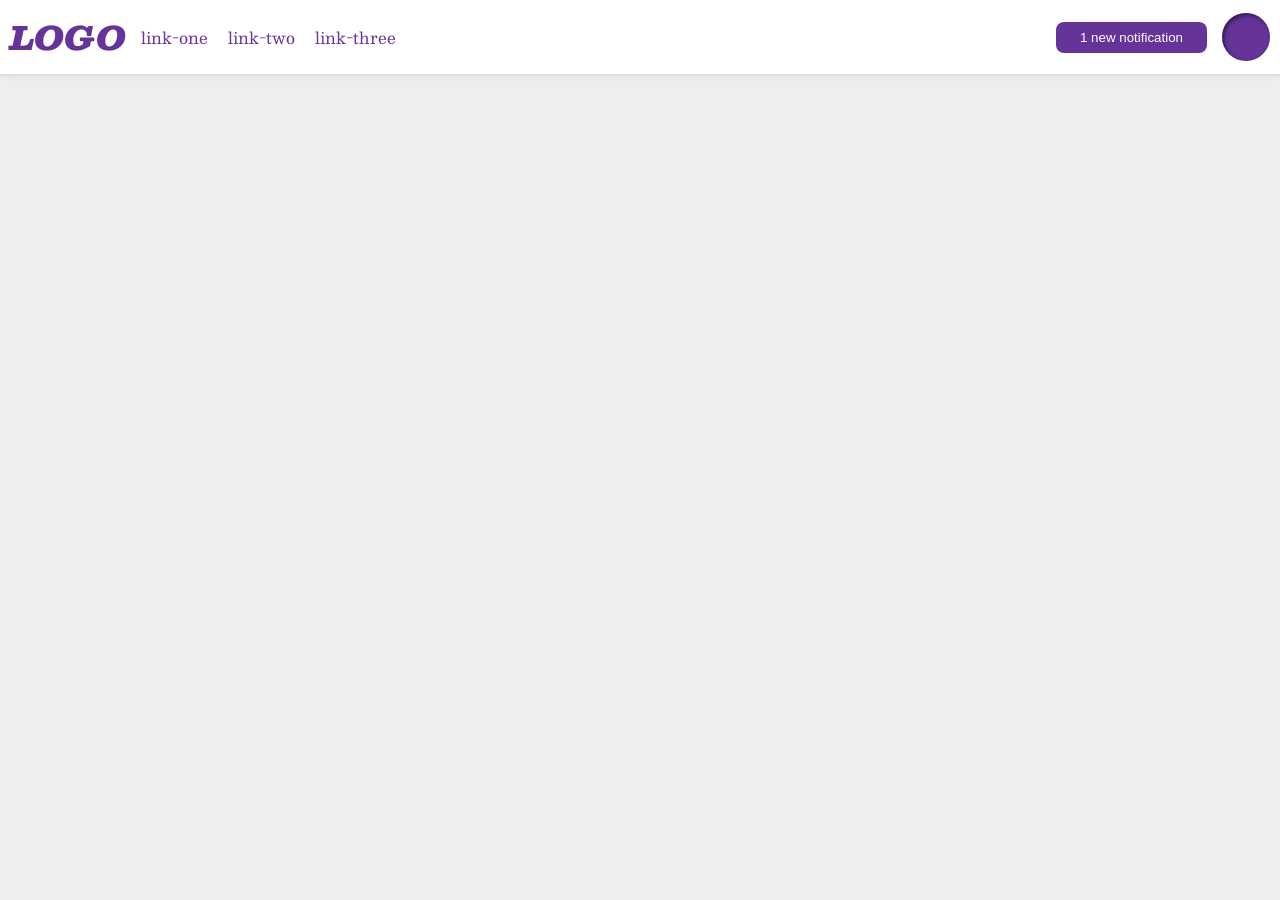
<file: flex/03-flex-header-2/index.html>
<!DOCTYPE html>
<html lang="en">
  <head>
    <meta charset="UTF-8">
    <meta http-equiv="X-UA-Compatible" content="IE=edge">
    <meta name="viewport" content="width=device-width, initial-scale=1.0">
    <title>Flex Header 2</title>
    <link rel="stylesheet" href="style.css">
  </head>
  <body>
    <div class="header">
      <div class="nav-left">
        <div class="logo">
         LOGO
        </div>
        <ul class="links">
          <li><a href="https://google.com">link-one</a></li>
          <li><a href="https://google.com">link-two</a></li>
          <li><a href="https://google.com">link-three</a></li>
        </ul>
      </div>
      <div class="nav-right">
        <button class="notifications">
          1 new notification
        </button>
        <div class="profile-image"></div>
      </div>
    </div>
  </body>
</html>
</file>
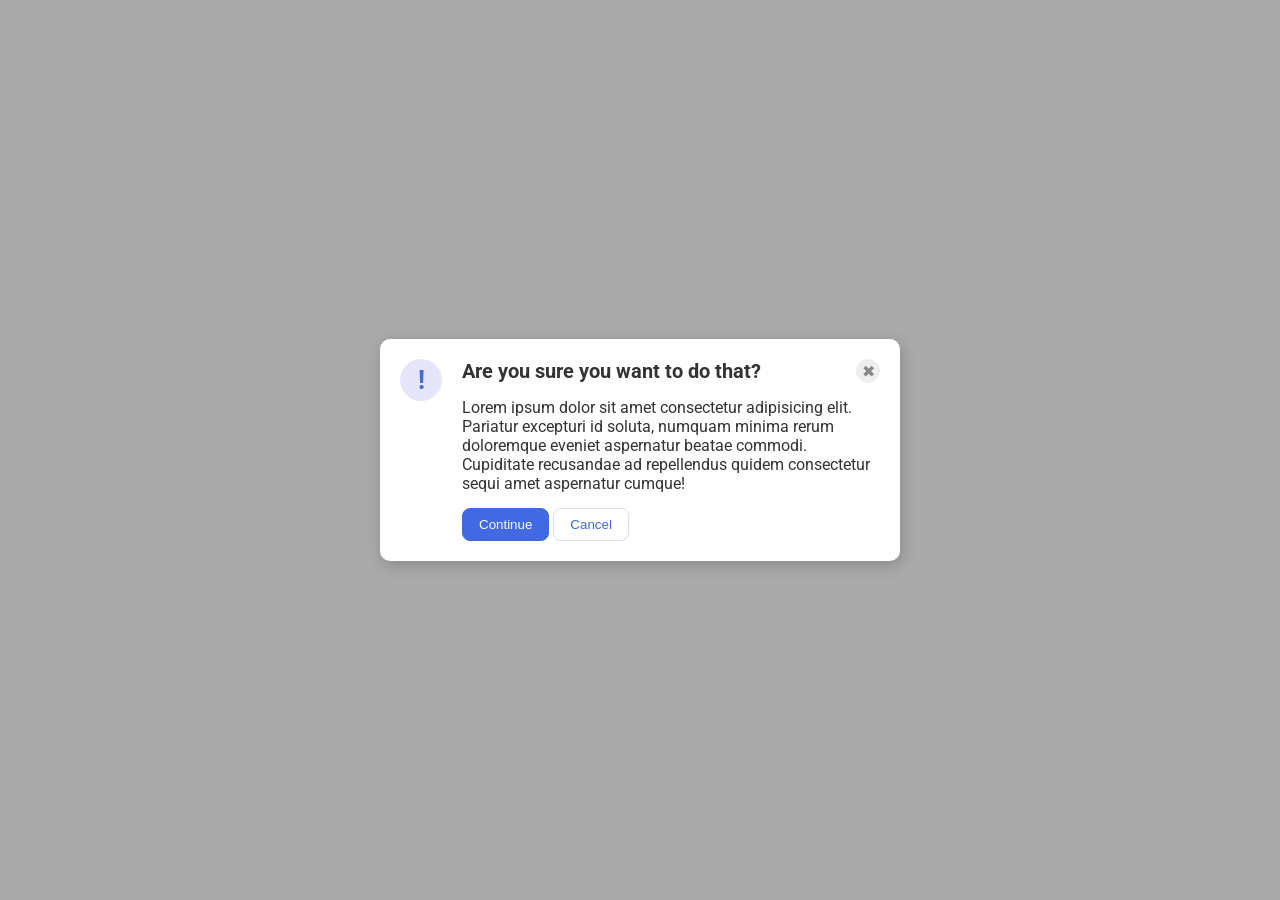
<file: flex/05-flex-modal/index.html>
<!DOCTYPE html>
<html lang="en">
  <head>
    <meta charset="UTF-8">
    <meta http-equiv="X-UA-Compatible" content="IE=edge">
    <meta name="viewport" content="width=device-width, initial-scale=1.0">
    <link rel="stylesheet" href="style.css">
    <title>Modal</title>
  </head>
  <body>
    <div class="modal">
      <div class="icon">!</div>
      <div class="message">
        <div class="header">Are you sure you want to do that?
          <button class="close-button">✖</button>
        </div>
        <div class="text">Lorem ipsum dolor sit amet consectetur adipisicing elit. Pariatur excepturi id soluta, numquam minima rerum doloremque eveniet aspernatur beatae commodi. Cupiditate recusandae ad repellendus quidem consectetur sequi amet aspernatur cumque!</div>
        <div class="buttons">
          <button class="continue">Continue</button>
          <button class="cancel">Cancel</button>
        </div>
      </div>
    </div>
  </body>
</html>
</file>
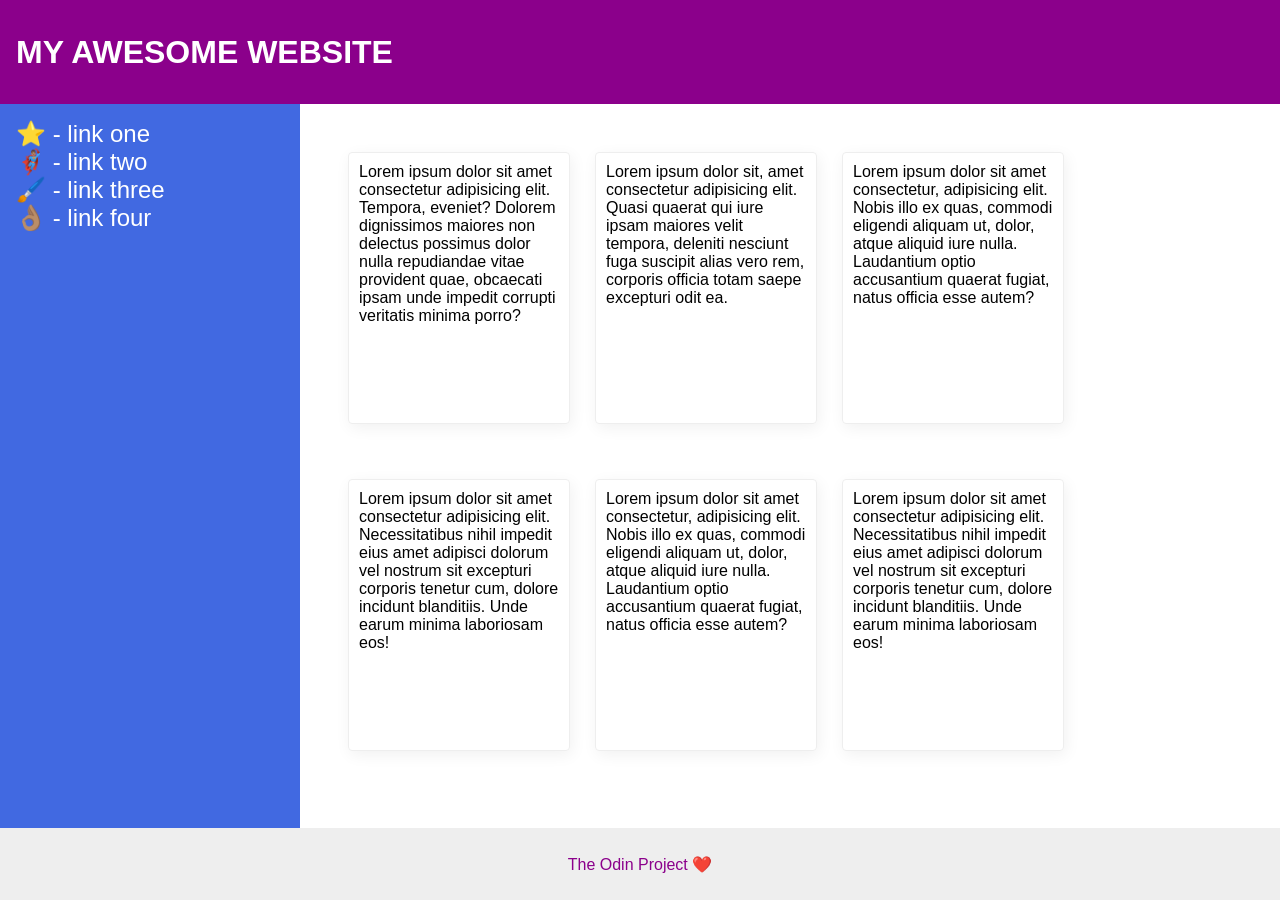
<file: flex/07-flex-layout-2/index.html>
<!DOCTYPE html>
<html lang="en">
  <head>
    <meta charset="UTF-8">
    <meta http-equiv="X-UA-Compatible" content="IE=edge">
    <meta name="viewport" content="width=device-width, initial-scale=1.0">
    <title>The Holy Grail</title>
    <link rel="stylesheet" href="style.css">
  </head>
  <body>
    <div class="header">
      MY AWESOME WEBSITE
    </div>
    
    <div class="content">
      <div class="sidebar">
        <ul>
          <li><a href="#">⭐ - link one</a></li>
          <li><a href="#">🦸🏽‍♂️ - link two</a></li>
          <li><a href="#">🖌️ - link three</a></li>
          <li><a href="#">👌🏽 - link four</a></li>
        </ul>
      </div>

      <div class="cards">
        <div class="card">Lorem ipsum dolor sit amet consectetur adipisicing elit. Tempora, eveniet? Dolorem dignissimos maiores non delectus possimus dolor nulla repudiandae vitae provident quae, obcaecati ipsam unde impedit corrupti veritatis minima porro?</div>
        <div class="card">Lorem ipsum dolor sit, amet consectetur adipisicing elit. Quasi quaerat qui iure ipsam maiores velit tempora, deleniti nesciunt fuga suscipit alias vero rem, corporis officia totam saepe excepturi odit ea.</div>
        <div class="card">Lorem ipsum dolor sit amet consectetur, adipisicing elit. Nobis illo ex quas, commodi eligendi aliquam ut, dolor, atque aliquid iure nulla. Laudantium optio accusantium quaerat fugiat, natus officia esse autem?</div>
        <div class="card">Lorem ipsum dolor sit amet consectetur adipisicing elit. Necessitatibus nihil impedit eius amet adipisci dolorum vel nostrum sit excepturi corporis tenetur cum, dolore incidunt blanditiis. Unde earum minima laboriosam eos!</div>
        <div class="card">Lorem ipsum dolor sit amet consectetur, adipisicing elit. Nobis illo ex quas, commodi eligendi aliquam ut, dolor, atque aliquid iure nulla. Laudantium optio accusantium quaerat fugiat, natus officia esse autem?</div>
        <div class="card">Lorem ipsum dolor sit amet consectetur adipisicing elit. Necessitatibus nihil impedit eius amet adipisci dolorum vel nostrum sit excepturi corporis tenetur cum, dolore incidunt blanditiis. Unde earum minima laboriosam eos!</div>
      </div>
    </div>

    <div class="footer">
      The Odin Project ❤️
    </div>
  </body>
</html>
</file>
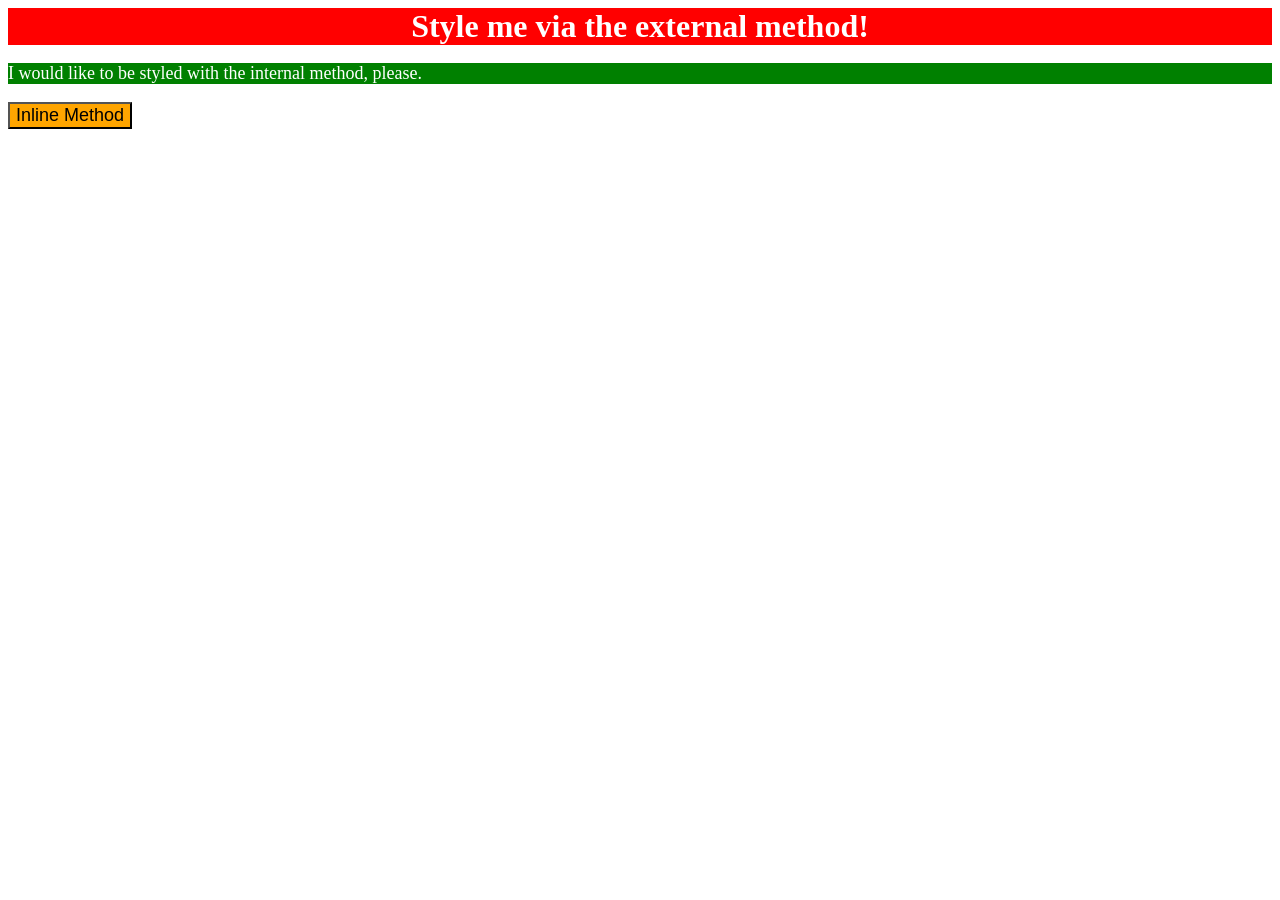
<file: foundations/01-css-methods/index.html>
<!DOCTYPE html>
<html lang="en">
  <head>
    <meta charset="UTF-8">
    <meta http-equiv="X-UA-Compatible" content="IE=edge">
    <meta name="viewport" content="width=device-width, initial-scale=1.0">
    <link rel="stylesheet" href="styles.css">
    <style>
      p {
        background-color: green;
        color: white;
        font-size: 18px;
      }
    </style>
    <title>Methods for Adding CSS</title>
  </head>
  <body>
    <div>Style me via the external method!</div>
    <p>I would like to be styled with the internal method, please.</p>
    <button style="background-color: orange; font-size: 18px;">Inline Method</button>
  </body>
</html>
</file>
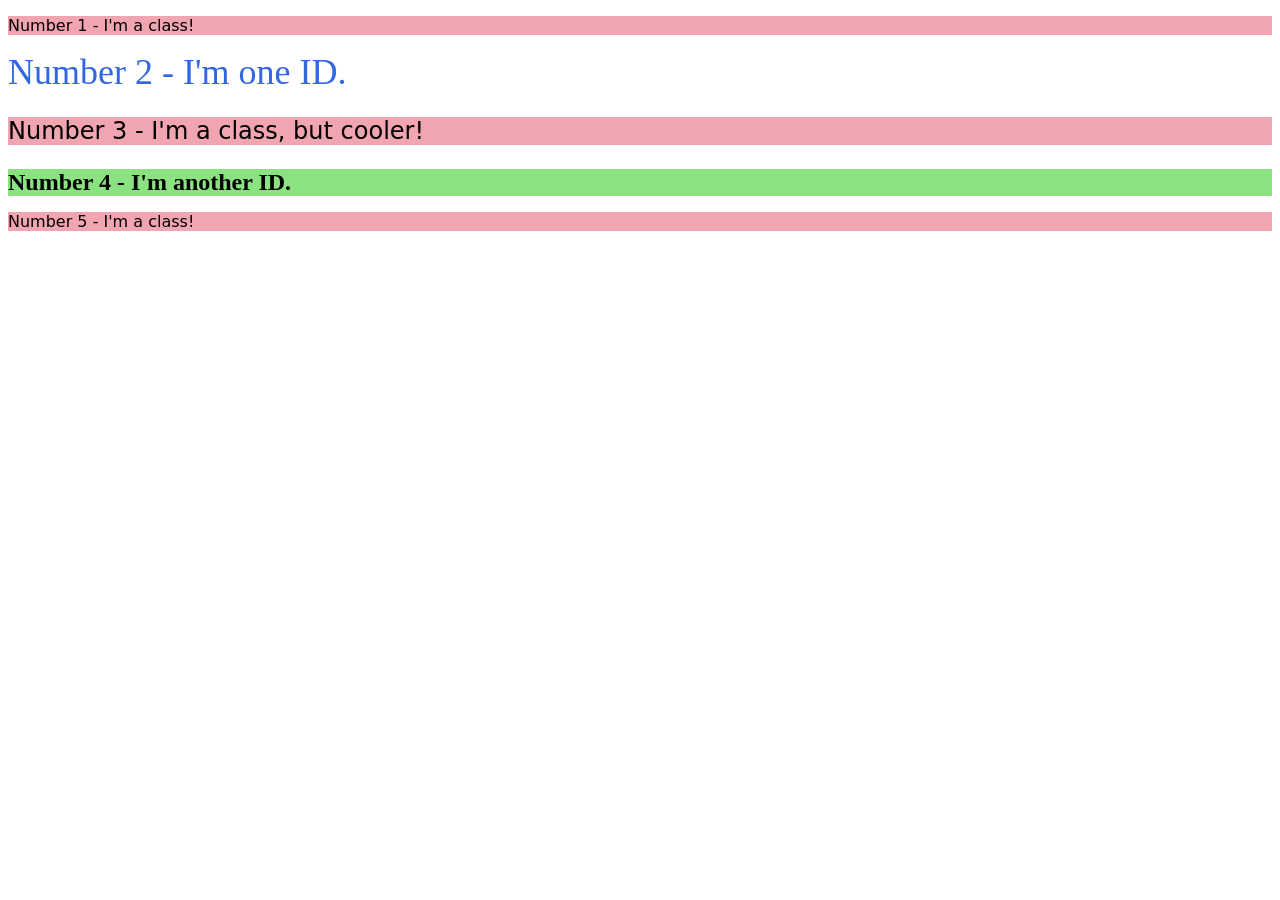
<file: foundations/02-class-id-selectors/index.html>
<!DOCTYPE html>
<html lang="en">
  <head>
    <meta charset="UTF-8">
    <meta http-equiv="X-UA-Compatible" content="IE=edge">
    <meta name="viewport" content="width=device-width, initial-scale=1.0">
    <title>Class and ID Selectors</title>
    <link rel="stylesheet" href="style.css">
  </head>
  <body>
    <p class="odd">Number 1 - I'm a class!</p>
    <div id="blue">Number 2 - I'm one ID.</div>
    <p class="odd cooler">Number 3 - I'm a class, but cooler!</p>
    <div id="green">Number 4 - I'm another ID.</div>
    <p class="odd">Number 5 - I'm a class!</p>
  </body>
</html>
</file>
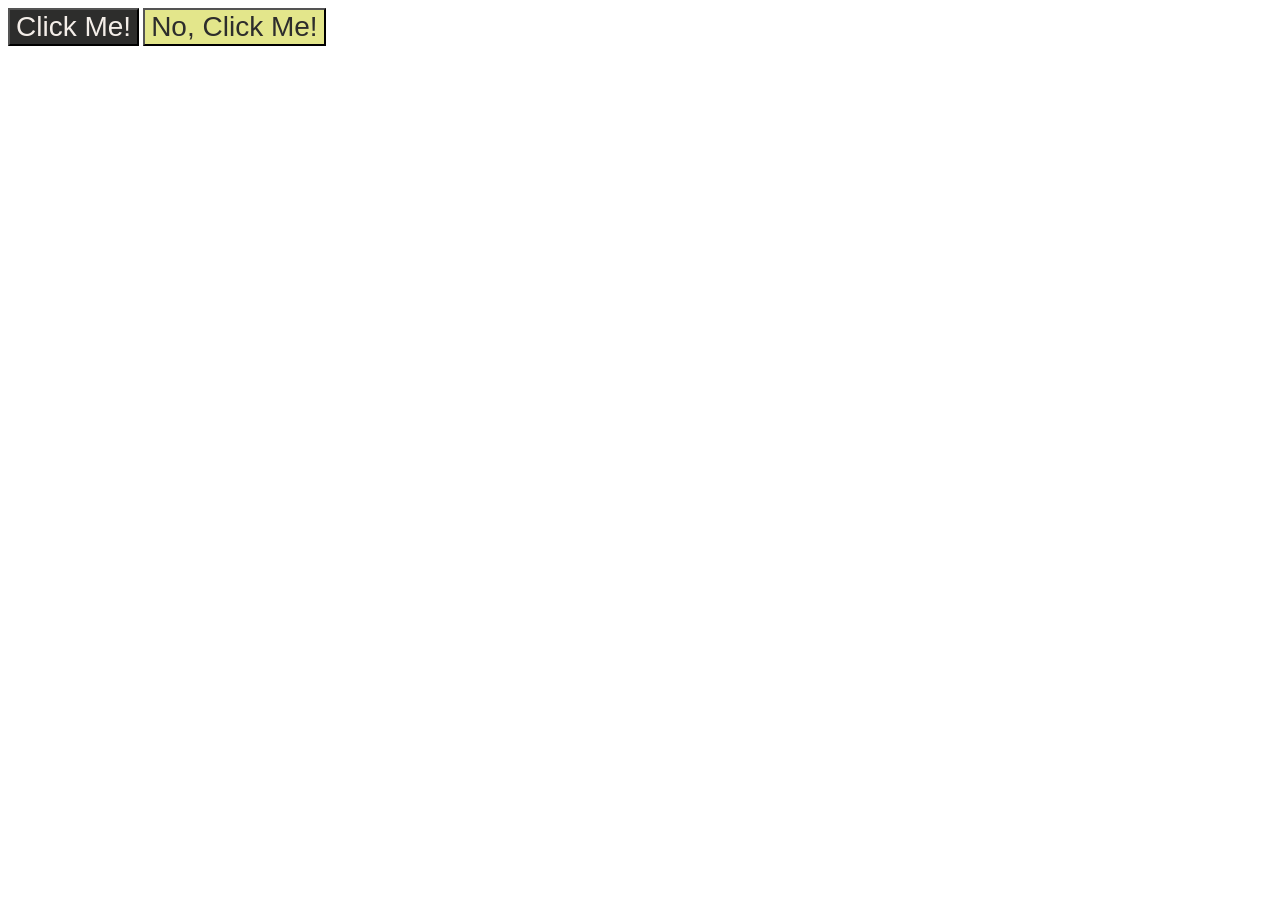
<file: foundations/03-grouping-selectors/index.html>
<!DOCTYPE html>
<html lang="en">
  <head>
    <meta charset="UTF-8">
    <meta http-equiv="X-UA-Compatible" content="IE=edge">
    <meta name="viewport" content="width=device-width, initial-scale=1.0">
    <title>Grouping Selectors</title>
    <link rel="stylesheet" href="style.css">
  </head>
  <body>
    <button class="default">Click Me!</button>
    <button class="secondary">No, Click Me!</button>
  </body>
</html>
</file>
<file: flex/03-flex-header-2/style.css>
/* this is some magical font-importing.  
you'll learn about it later. */
@import url('https://fonts.googleapis.com/css2?family=Besley:ital,wght@0,400;1,900&display=swap');

body {
  margin: 0;
  background: #eee;
  font-family: Besley, serif;
}

.header {
  background: white;
  border-bottom: 1px solid #ddd;
  box-shadow: 0 0 8px rgba(0,0,0,.1);
  display: flex;
  flex-direction: row;
  align-items: center; /* redundant? */
  justify-content: space-between;
  padding: 10px;
}

.profile-image {
  background: rebeccapurple;
  box-shadow: inset 2px 2px 4px rgba(0,0,0,.5);
  border-radius: 50%;
  width: 48px;
  height: 48px;
}

.logo {
  color: rebeccapurple;
  font-size: 32px;
  font-weight: 900;
  font-style: italic;
}

button {
  border: none;
  border-radius: 8px;
  background: rebeccapurple;
  color: white;
  padding: 8px 24px;
}

a {
  /* this removes the line under our links */
  text-decoration: none;
  color: rebeccapurple;
}

ul {
  list-style-type: none;
  display: flex;
  gap: 20px;
  margin: 0;
  padding: 0;
}

.nav-left, .nav-right {
  display: flex;
  gap: 15px;
  align-items: center;
}
</file>
<file: flex/05-flex-modal/style.css>
@import url('https://fonts.googleapis.com/css2?family=Roboto:wght@400;700&display=swap');

html, body {
  height: 100%;
}

body {
  font-family: Roboto, sans-serif;
  margin: 0;
  background: #aaa;
  color: #333;
  /* I'll give you this one for free lol */
  display: flex;
  align-items: center;
  justify-content: center;
}

.modal {
  background: white;
  width: 480px;
  border-radius: 10px;
  box-shadow: 2px 4px 16px rgba(0,0,0,.2);
  padding: 20px;
  display: flex;
  gap: 20px;
}

.icon {
  color: royalblue;
  font-size: 26px;
  font-weight: 700;
  background: lavender;
  width: 42px;
  height: 42px;
  border-radius: 50%;
  display: flex;
  align-items: center;
  justify-content: center;
  flex-shrink: 0;
}

.header {
  display: flex;
  justify-content: space-between;
  font-size: 20px;
  font-weight: bold;
  align-items: center; /* did not alter my results, but is included in solution */
}

.message {
  display: flex;
  flex-direction: column;
  gap: 15px;
}

.close-button {
  background: #eee;
  border-radius: 50%;
  color: #888;
  font-weight: 400;
  font-size: 16px;
  height: 24px;
  width: 24px;
  display: flex;
  align-items: center;
  justify-content: center;
  border: 1px solid #eee;
  padding: 0;
}

button {
  cursor: pointer;
  padding: 8px 16px;
  border-radius: 8px;
}

button.continue {
  background: royalblue;
  border: 1px solid royalblue;
  color: white;
}

button.cancel {
  background: white;
  border: 1px solid #ddd;
  color: royalblue;
}
</file>
<file: flex/07-flex-layout-2/style.css>
body {
  font-family: -apple-system, BlinkMacSystemFont, 'Segoe UI', Roboto, Oxygen, Ubuntu, Cantarell, 'Open Sans', 'Helvetica Neue', sans-serif;
  margin: 0;
  min-height: 100vh;
  display: flex;
  flex-direction: column;
  justify-content: space-between;
}

.header {
  height: 72px;
  background: darkmagenta;
  color: white;
  padding: 16px;
  font-size: 32px;
  font-weight: 900;
  display: flex;
  align-items: center;
}

.footer {
  height: 72px;
  background: #eee;
  color: darkmagenta;
  display: flex;
  justify-content: center;
  align-items: center;
}

.content {
  display: flex;
  flex-direction: row;
  flex: 1 0 auto;
}

.sidebar {
  width: 300px;
  background: royalblue;
  box-sizing: border-box;
  padding: 16px;
  flex-shrink: 0;
}

ul {
  list-style: none;
  margin: 0;
  padding: 0;
}

a {
  text-decoration: none;
  color: white;
  font-size: 24px;
}

.cards {
  display: flex;
  flex-wrap: wrap;
  gap: 25px;
  padding: 48px;
}

.card {
  border: 1px solid #eee;
  box-shadow: 2px 4px 16px rgba(0,0,0,.06);
  border-radius: 4px;
  padding: 10px;
  height: 250px;
  width: 200px;
}
</file>
<file: foundations/01-css-methods/styles.css>
div {
    background-color: red;
    color: white;
    font-size: 32px;
    text-align: center;
    font-weight: bold;
}
</file>
<file: foundations/02-class-id-selectors/style.css>
.odd{
    background-color: rgb(240, 165, 177);
    font-family: 'Verdana', 'DejaVu Sans', sans-serif;
}

.cooler{
    font-size: 24px;
}

#blue {
    color: rgb(50, 103, 226);
    font-size: 36px;
}

#green {
    background-color: rgb(138, 227, 128);
    font-size: 24px;
    font-weight: bold;
}
</file>
<file: foundations/03-grouping-selectors/style.css>
.default {
    background-color: rgb(45, 45, 44);
    color: rgb(244, 238, 233);
}

.secondary {
    background-color: rgb(227, 230, 139);
    color: rgb(45, 45, 44);
}

.default, .secondary {
    font-size: 28px;
    font-family: 'Helvetica', 'Times New Roman', sans-serif;
}
</file>
